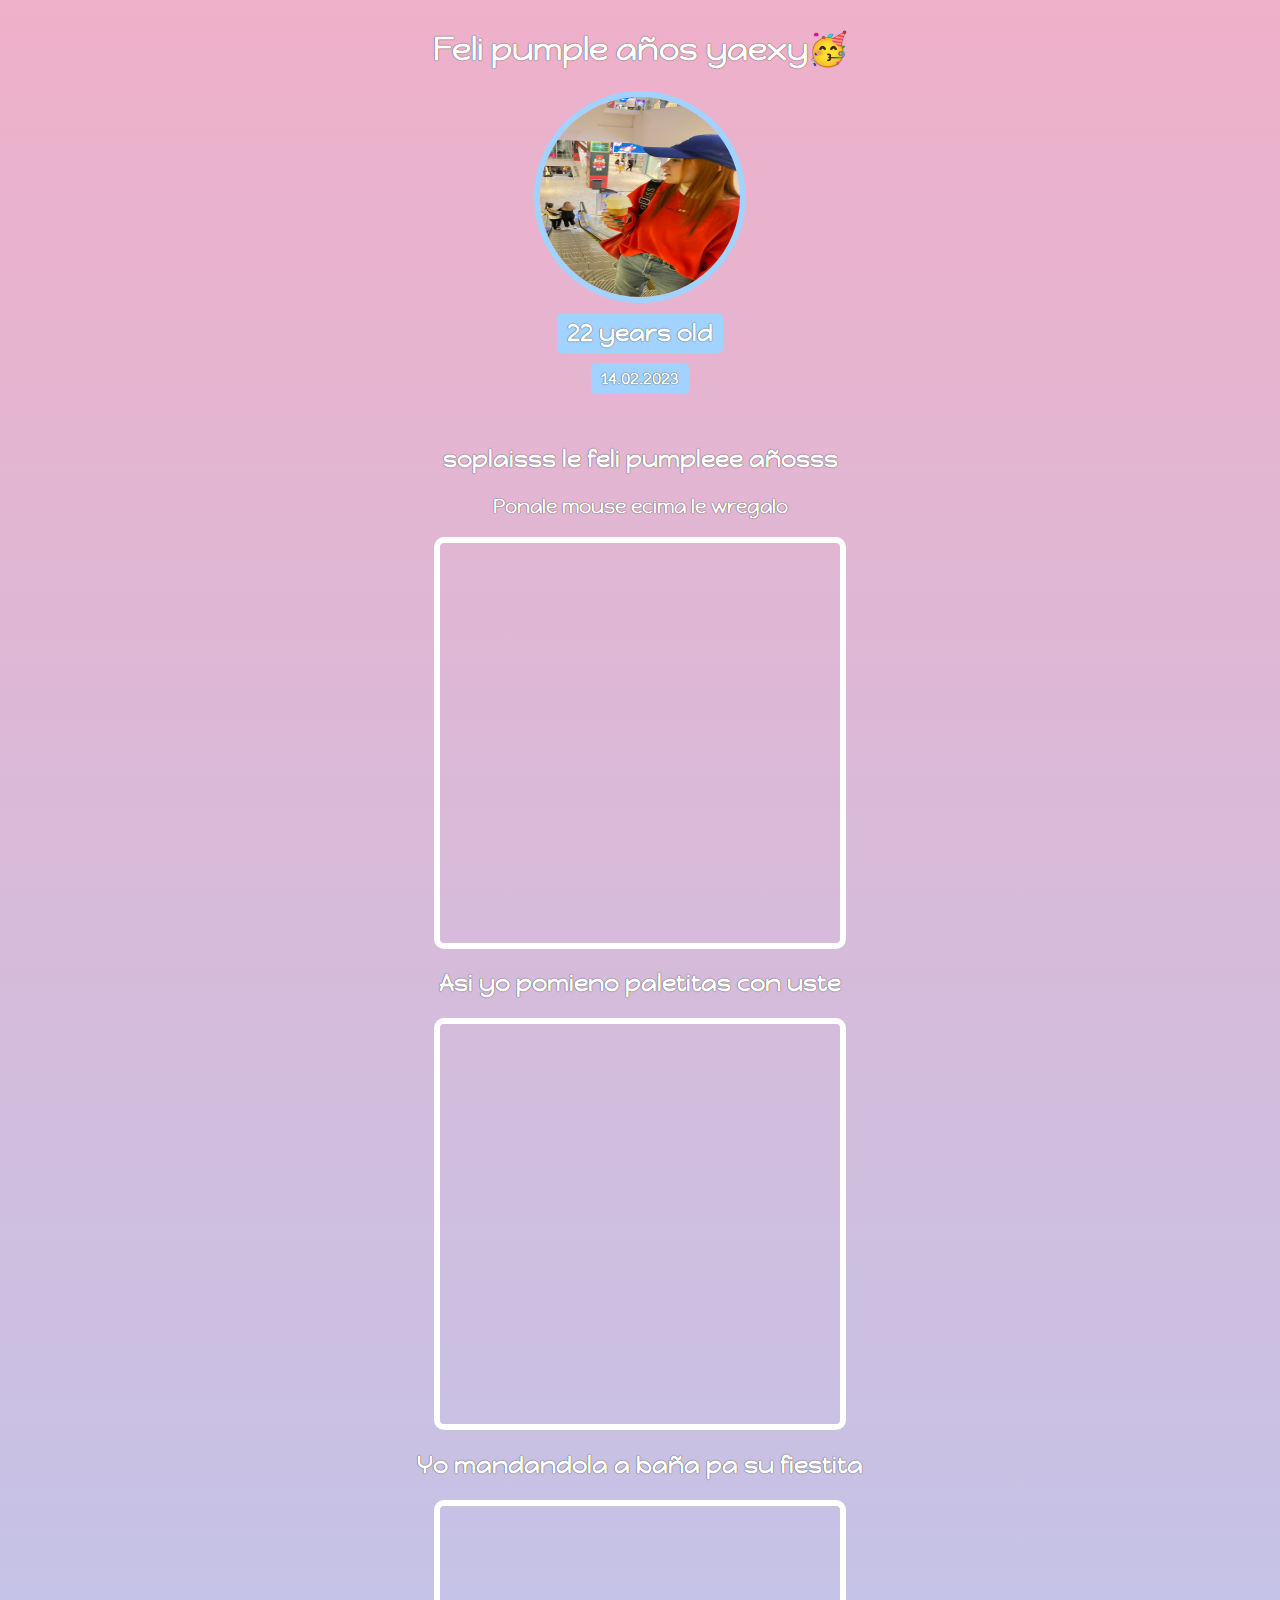
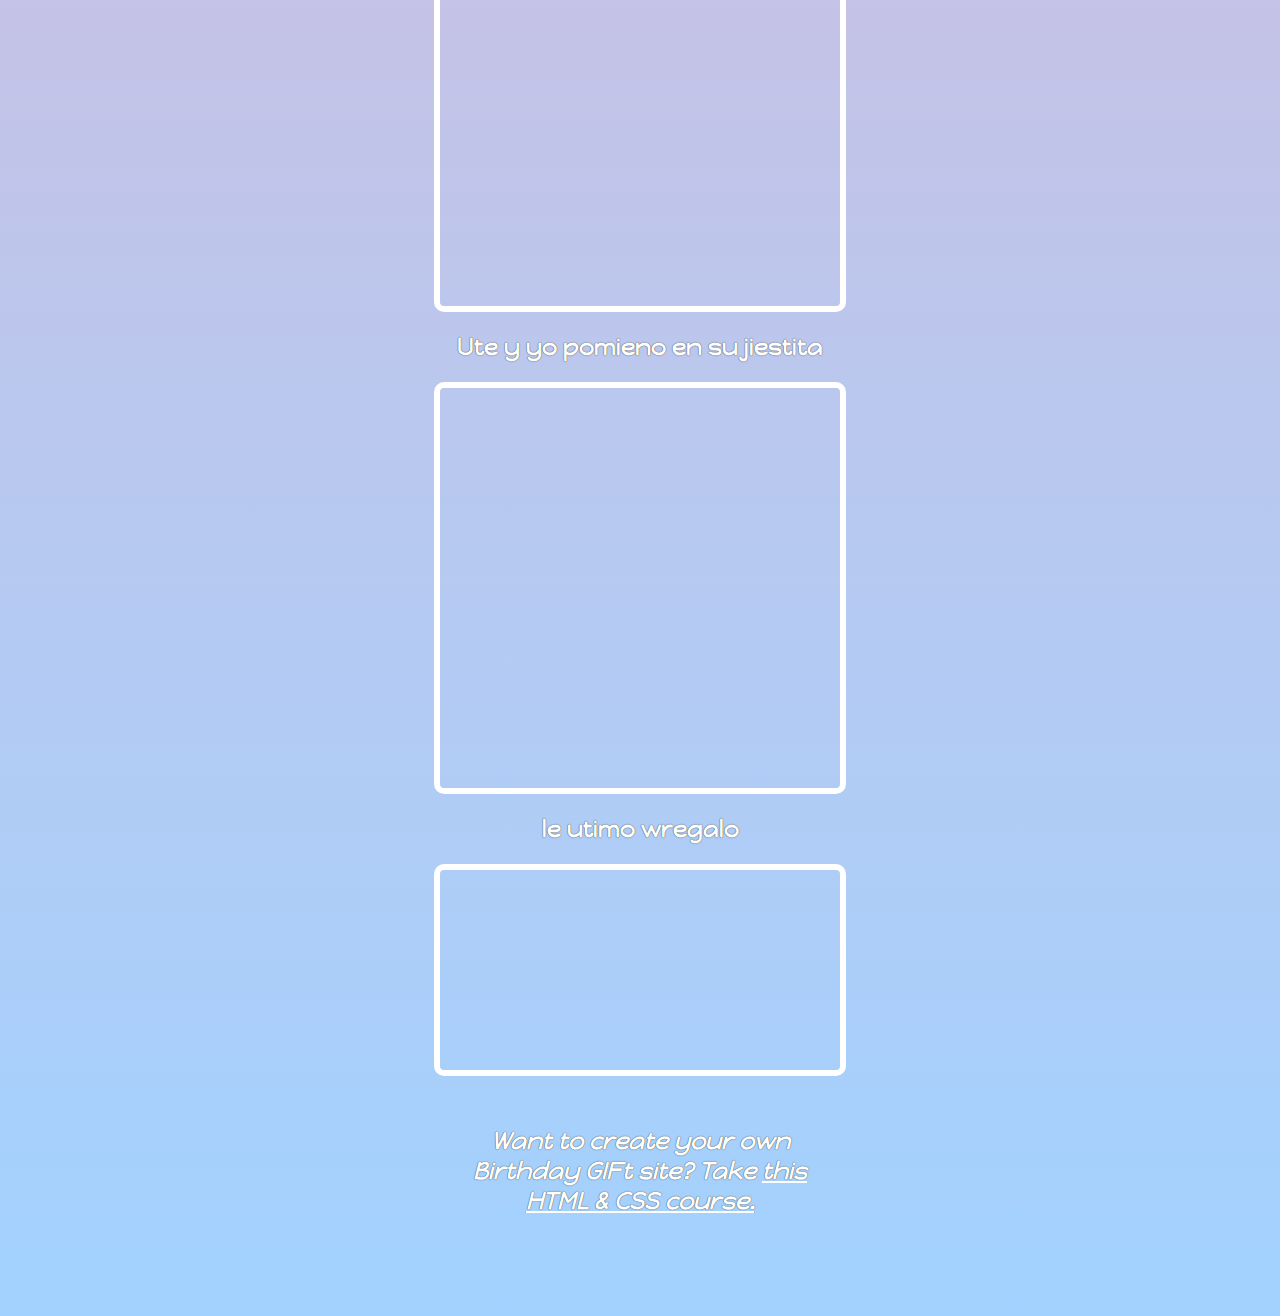
<file: index.html>
<!DOCTYPE html>
<html>
    <head>
        <link rel="preconnect" href="https://fonts.googleapis.com">
        <link rel="preconnect" href="https://fonts.gstatic.com" crossorigin>
        <link href="https://fonts.googleapis.com/css2?family=Happy+Monkey&display=swap" rel="stylesheet">
        <link rel="stylesheet" href="styles.css">
    </head>
    <body>
        <div id="header">
            <h1>Feli pumple años yaexy🥳</h1>
            <img id="yaexy" src="yaexy.jfif" alt="foto le yaexy">
            <h2 id="bday-age">22 years old</h2>
            <h4 id="bday-date">14.02.2023</h4>
        </div>
        <div class="gift-part">
            <h2 class="gift-title">soplaisss le feli pumpleee añosss</h2>
            <h3 class="gift-text">Ponale mouse ecima le wregalo</h3>
            <div class="gift-img" id="primerwregalo"></div>
        </div>
        <div class="gift-part2">
            <h2 class="gift-title">Asi yo pomieno paletitas con uste</h2>
            <div class="gift-img" id="segundowregalo"></div>
        </div>
        <div class="gift-part3">
            <h2 class="gift-title">Yo mandandola a baña pa su fiestita</h2>
            <div class="gift-img" id="tercerwregalo"></div>
        </div>
        <div class="gift-part4">
            <h2 class="gift-title">Ute y yo pomieno en su jiestita</h2>
            <div class="gift-img" id="puartowregalo"></div>
        </div>
        <div class="gift-part5">
            <h2 class="gift-title">le utimo wregalo</h2>
            <div class="gift-img" id="quintowregalo"></div>
        </div>
        <div>
            <h2 id="last-part">Want to create your own Birthday GIFt site? Take <a id="lastuwu" href="https://scrimba.com/learn/htmlandcss" target="_blank">this HTML & CSS course.</a></h2>
        </div>
        
    </body>
</html>
</file>
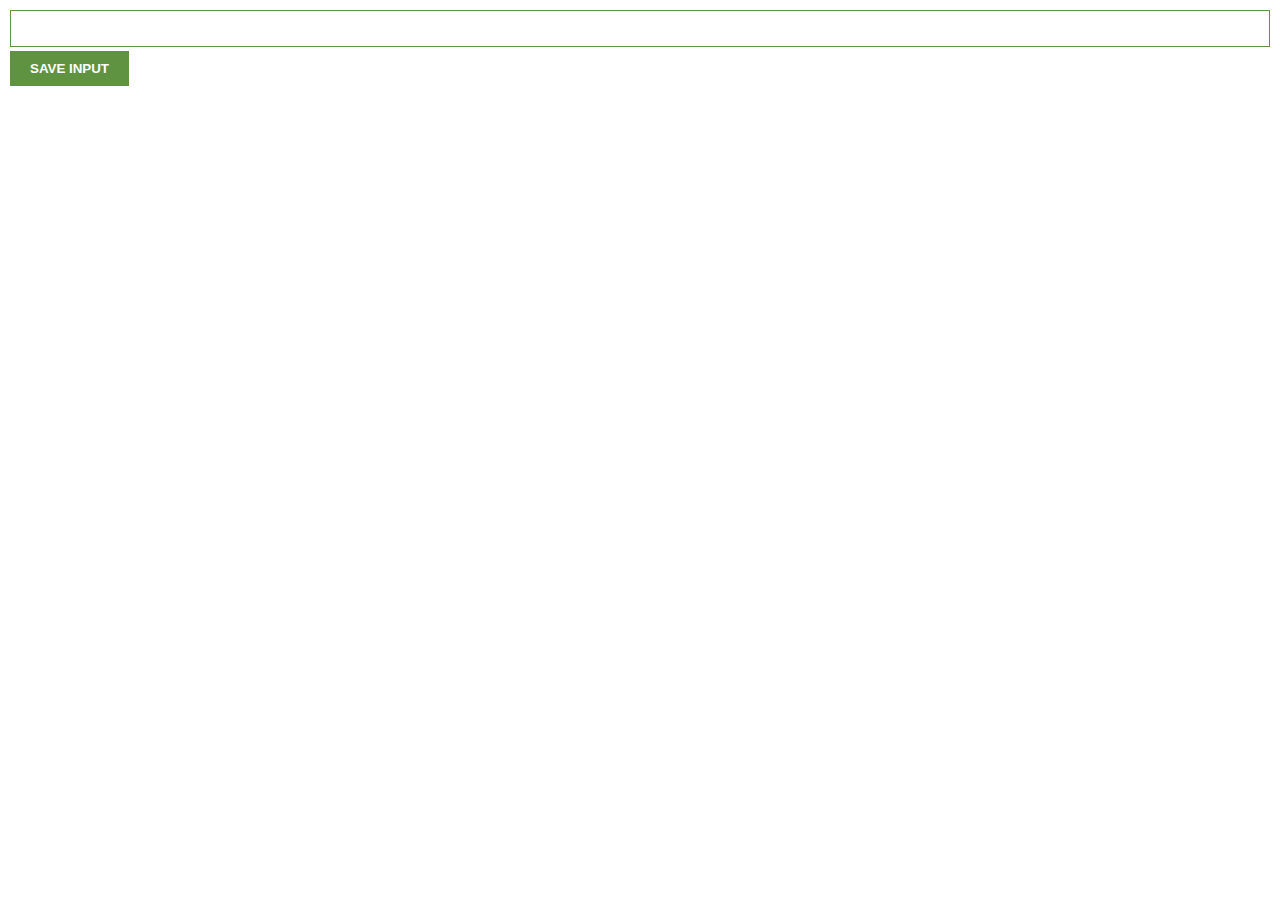
<file: ChromeExtension/index.html>
<!DOCTYPE html>
<html>
    <head>
        <link rel="stylesheet" href="styles.css">
    </head>
    <body>
        <input type="text" id="input-el">
        <button id="input-btn">SAVE INPUT</button>
        <ul id="ul-el"></ul>
        <script src="index.js"></script>
    </body>
</html>
</file>
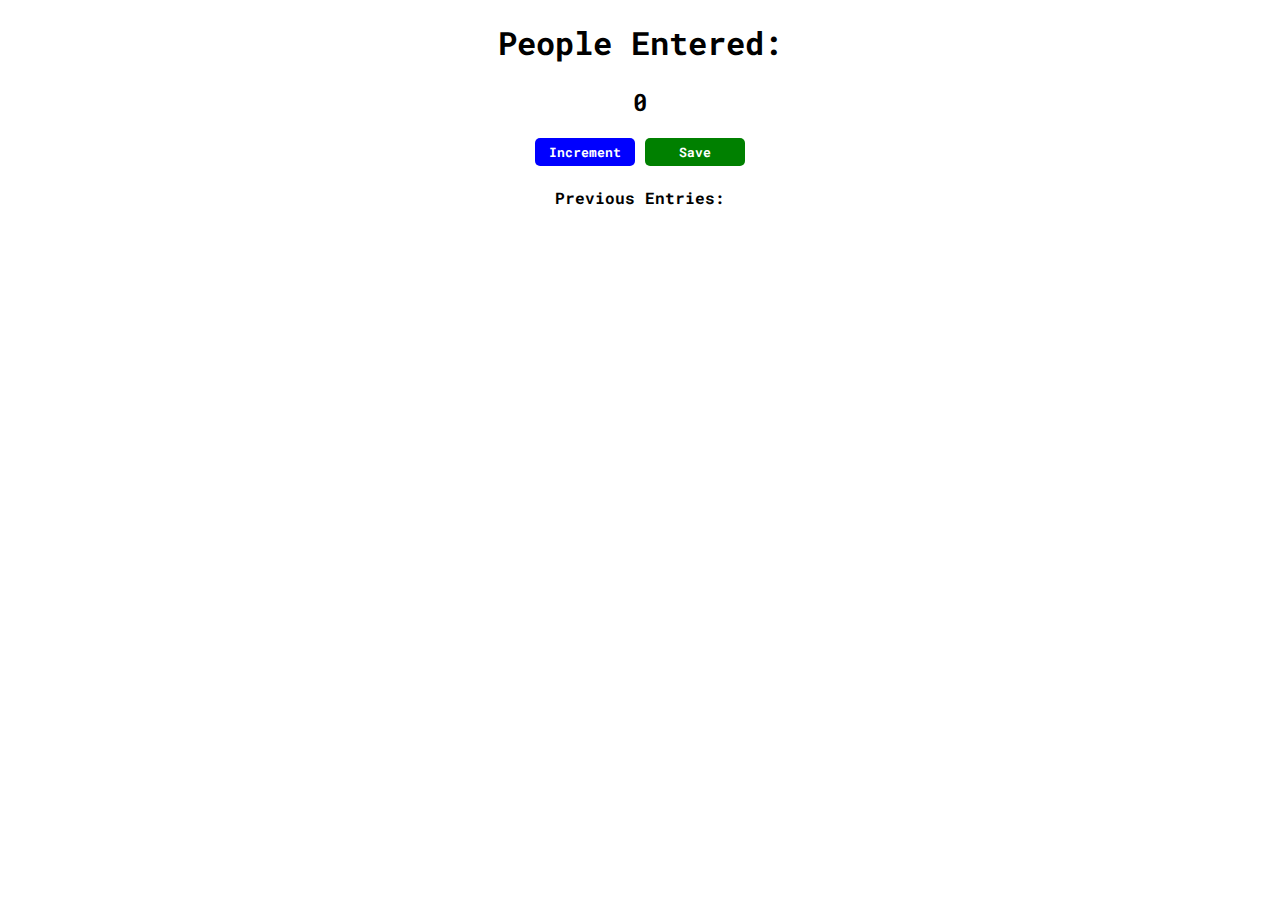
<file: CounterOfPeople/index.html>
<!DOCTYPE html>
<html>
    <head>
        <link rel="preconnect" href="https://fonts.googleapis.com">
        <link rel="preconnect" href="https://fonts.gstatic.com" crossorigin>
        <link href="https://fonts.googleapis.com/css2?family=Roboto+Mono&display=swap" rel="stylesheet">
        <link rel="stylesheet" href="styles.css">
    </head>
    <body>
        <h1>People Entered:</h1>
        <h2 id="counter">0</h2>
        <button id="increment-btn" onclick="increment()">Increment</button>
        <button id="save-btn" onclick="save()">Save</button>
        <h4 id="last-entry">Previous Entries:</h4>
        <script src="index.js"></script>
    </body>
</html>
</file>
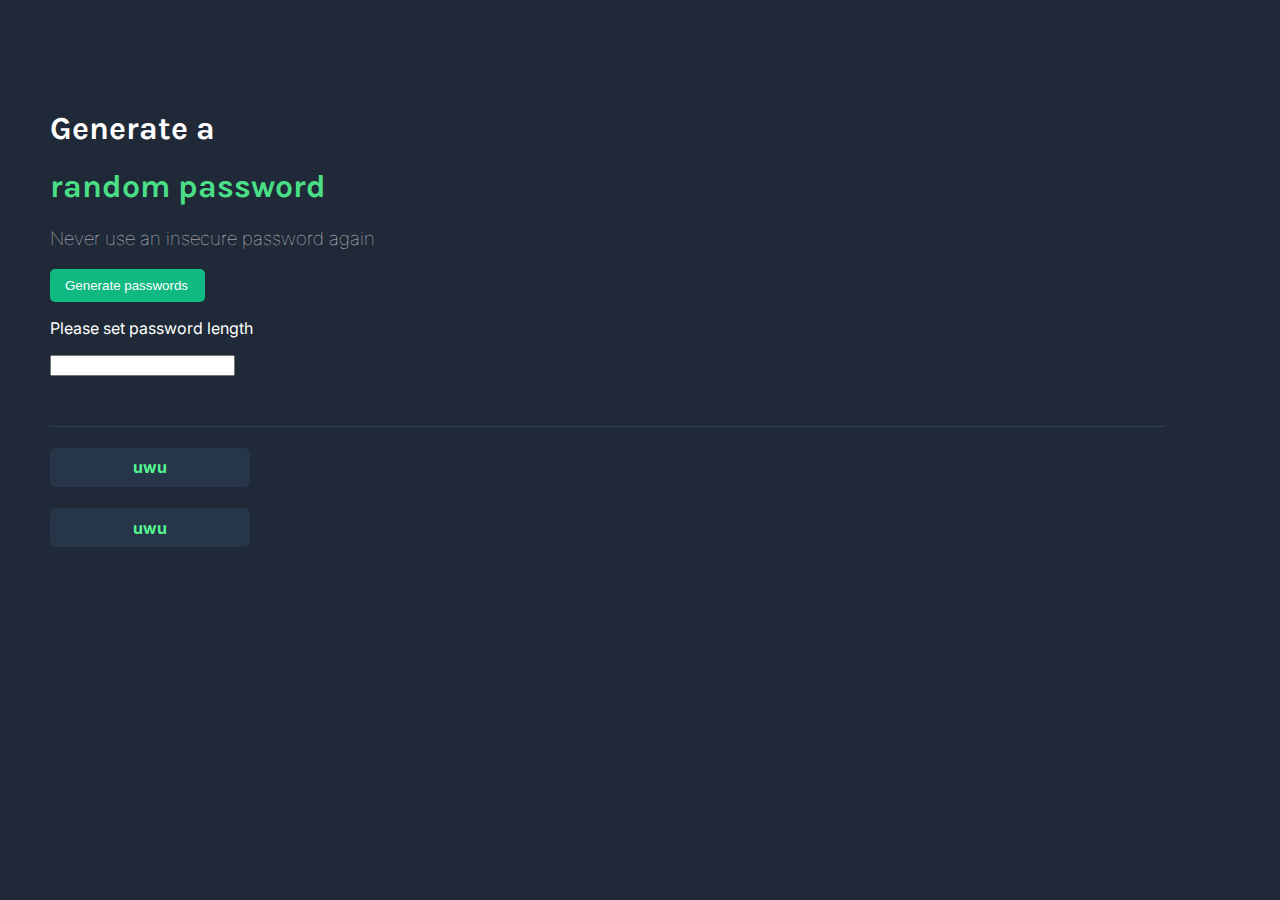
<file: PasswordGenerator/index.html>
<!DOCTYPE html>
<html>
    <head>
        <link rel="preconnect" href="https://fonts.googleapis.com">
        <link rel="preconnect" href="https://fonts.gstatic.com" crossorigin>
        <link href="https://fonts.googleapis.com/css2?family=Karla:wght@800&display=swap" rel="stylesheet">
        <link href="https://fonts.googleapis.com/css2?family=Inter&family=Karla:wght@800&display=swap" rel="stylesheet">
        <link rel="stylesheet" href="styles.css">
    </head>
    <body>
        <div id="first">
            <h1 class='title' id="firstitle">Generate a</h1>
            <h1 class='title' id="secondtitle">random password</h1>
            <h3>Never use an insecure password again</h3>
            <button onclick="pwdGenerator()">Generate passwords</button>
            <p>Please set password length</p>
            <input type="number" id="pwd-length">
        </div>
        <div id="passwords">
            <h4 id="pwd1-el">uwu</h4>
            <h4 id="pwd2-el">uwu</h4>
        </div>
        <script src="index.js"></script>
    </body>
</html>
</file>
<file: styles.css>
#header {
    display: flex;
    flex-direction: column;
    align-items: center;
}

body {
    text-align: center;
    font-family: 'Happy Monkey', cursive;
    background: linear-gradient(#EFB0C9, #a2d2ff);
    color: #ffffff;
}

h1, h2, h3, h4, p {
    text-shadow: 0 0 1px black;
}

#yaexy {
    border-radius: 50%;
    height: 200px;
    width: 200px;
    border: 6px solid #a2d2ff;
}

#bday-age {
    background: #a2d2ff;
    padding: 5px 10px;
    border-radius: 5px;
    margin: 10px 0 10px 0;
}   

#bday-date {
    background: #a2d2ff;
    padding: 5px 10px;
    border-radius: 5px;
    margin: 0px;
}

.gift-img {
    margin:0 auto;
    width: 400px;
    height: 400px;
    border: 6px solid white;
    border-radius: 10px;
    background-image: url("http://www.euroresidentes.com/imagenes/home/regalos_chico.png");
    background-size: cover;
}

.gift-part {
    margin-top: 50px;
}

#primerwregalo:hover {
    background-image: url("https://media1.giphy.com/media/JcEbzHIM7lJBe/200.webp?cid=ecf05e4773xjgp1sd6mpia01p80enx86posemko0ojgmpq5o&rid=200.webp&ct=g");
}

#segundowregalo:hover {
    background-image: url("https://media2.giphy.com/media/xTiTneqqVimALdrOh2/giphy.gif?cid=ecf05e476bjylyh607fbawexfgoddm1uxb4j0u791thtqflc&rid=giphy.gif&ct=g");
}

#tercerwregalo:hover {
    background-image: url("https://media2.giphy.com/media/d9WaD2aPfr6b6/200.webp?cid=ecf05e47hkos33co5qsuv8xs7m6ektxq0f2eg5uqlnvf8hrs&rid=200.webp&ct=g");
}

#puartowregalo:hover {
    background-image: url("https://media1.giphy.com/media/hW9XoY0kF5EyY/200w.webp?cid=ecf05e47763i19xq8y45kymbkikgul1m8msn0lua4chl4r4e&rid=200w.webp&ct=g");
}


#quintowregalo{
    height: 200px;
    margin-bottom: 50px;
    background-size: cover;
}

#quintowregalo:hover {
    
    background-image: url("https://media1.giphy.com/media/hW9XoY0kF5EyY/200w.webp?cid=ecf05e47763i19xq8y45kymbkikgul1m8msn0lua4chl4r4e&rid=200w.webp&ct=g");
}

#last-part {
   width: 400px;
   font-style: italic;
   margin: 10px auto 100px auto; 
}

#lastuwu {
    color: white;
}
</file>
<file: ChromeExtension/styles.css>
body {
    margin: 0;
    padding: 10px;
    font-family: Arial, Helvetica, sans-serif;
    min-width: 400px;
}

input {
    border:1px solid #5f9341;
    margin-bottom: 4px;
    width: 100%;
    padding: 10px;
    box-sizing: border-box;
}

button {
    padding: 10px 20px;
    border: none;
    background: #5f9341;
    color: white;
    font-weight: bold;
}

ul {
    margin-top: 20px;
    list-style: none;
    padding-left: 0;
    
}

li{
    margin-top: 5px;
}
a{
    color:#5f9341;
}
</file>
<file: CounterOfPeople/styles.css>
body {
    font-family: 'Roboto Mono', monospace;
    text-align: center;
}

#increment-btn {
    font-weight: bold;
    width: 100px;
    padding: 5px 10px;
    font-family: 'Roboto Mono', monospace;
    color: white;
    background-color: blue;
    border: 0px;
    border-radius: 5px;
}

#save-btn {
    font-weight: bold;
    width: 100px;
    padding: 5px 10px;
    font-family: 'Roboto Mono', monospace;
    color: white;
    background-color: green;
    border: 0px;
    border-radius: 5px;
}
</file>
<file: PasswordGenerator/styles.css>
body{
    font-family: 'Inter', sans-serif;
    background: #1F2937;
    margin-left: 50px;
    margin-top: 110px;
    margin-right: 115px;
}

.title{
    font-family: 'Karla', sans-serif;
}

#firstitle {
    color: white;
}

#secondtitle{
    color: #4ADF86;
}

button {
    color: white;
    background: #10B981;
    border-radius: 5px;
    border: none;
    padding: 9px 17px 9px 15px;
}

h3{
    color: #D5D4D8;
    font-weight: lighter;
}
h4{
    display: flex;
    background: #273549;
    color: #55F991;
    width: 200px;
    border-radius: 6px;
    height: 39px;
    justify-content: center;
    align-items: center;
}

#first {
    border-bottom:1px solid #2F3E53 ;
    padding-bottom:  50px;
}

p {
    color: white
}
</file>
